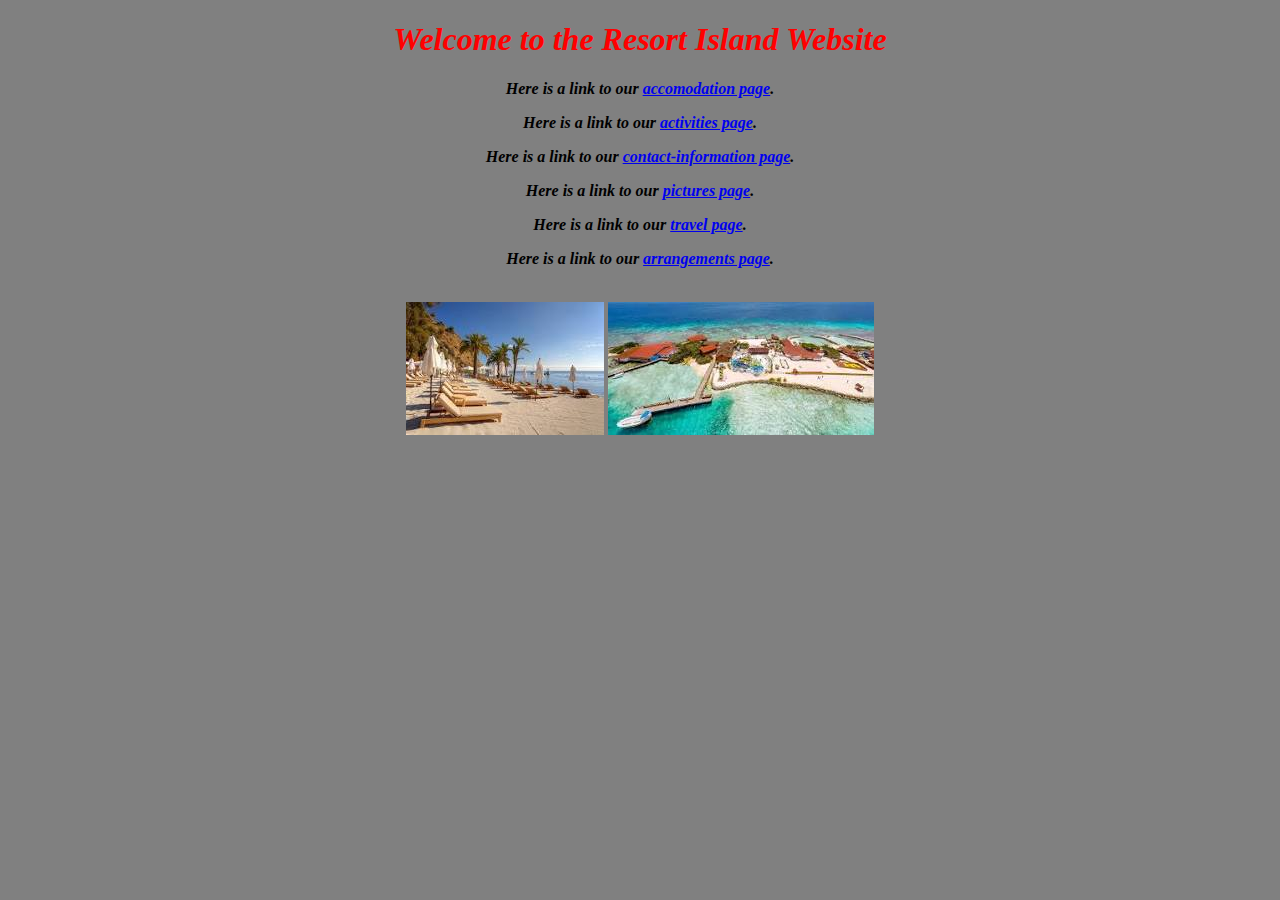
<file: index.html>
<!DOCTYPE html>
<html lang="en" dir="ltr">
  <head>
    <meta charset="utf-8">
    <title>Resort Website</title>
    <link rel="stylesheet" href="css/style.css" type="text/css">
  </head>
  <body>
    <h1>Welcome to the Resort Island Website</h1>
    <p>Here is a link to our <a href="accomodation.html">accomodation page</a>. </p>
    <p>Here is a link to our <a href="activities.html">activities page</a>. </p>
    <p>Here is a link to our <a href="contact-information.html">contact-information page</a>. </p>
    <p>Here is a link to our <a href="pictures.html">pictures page</a>. </p>
    <p>Here is a link to our <a href="travel.html">travel page</a>. </p>
    <p>Here is a link to our <a href="arrangements.html">arrangements page</a>. </p>

    <br>

    <img src="images/index.jpeg" alt="">
    <img src="images/index2.jpeg" alt="">


  </body>
</html>
</file>
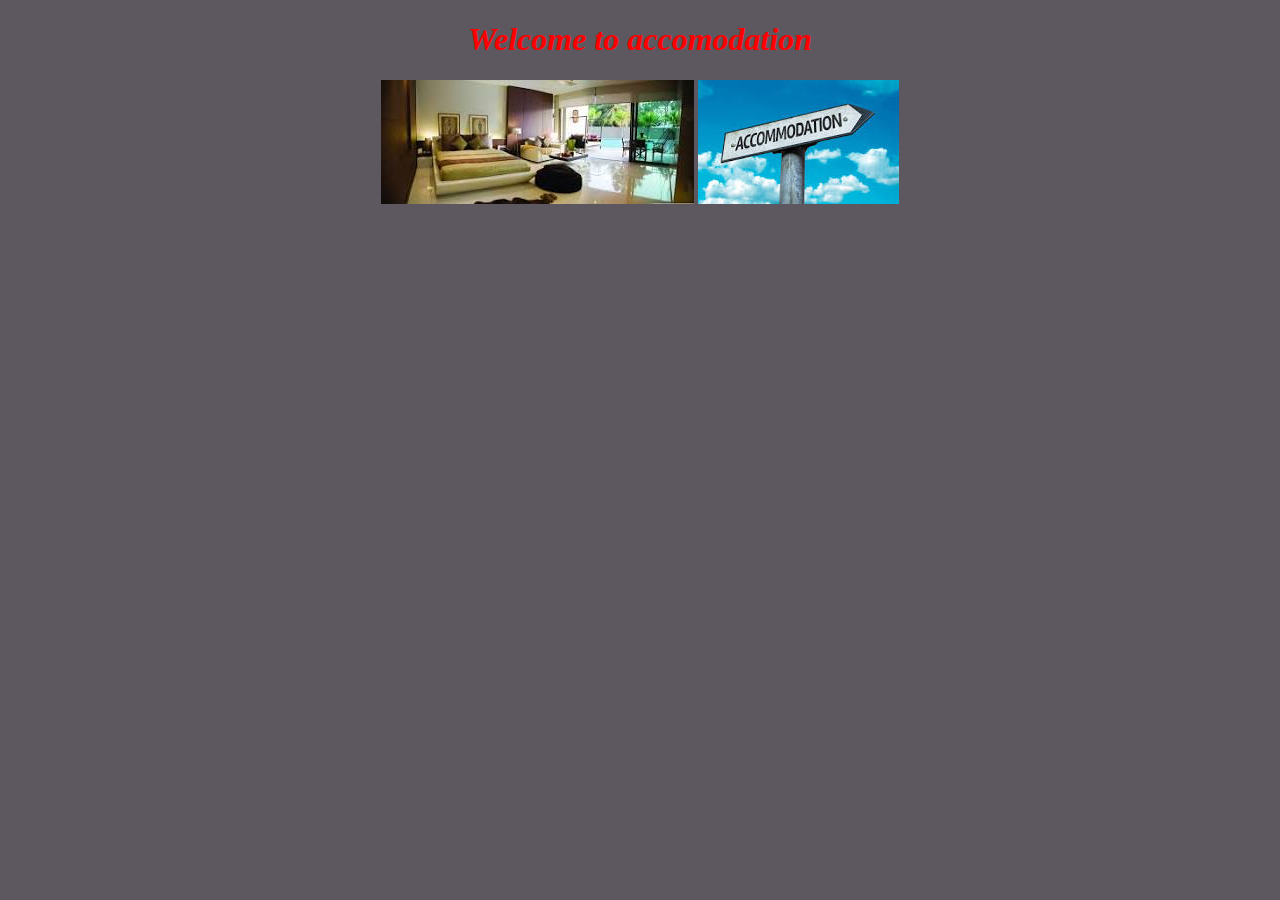
<file: accomodation.html>
<!DOCTYPE html>
<html lang="en" dir="ltr">
  <head>
    <meta charset="utf-8">
    <title>accomodation</title>
    <link rel="stylesheet" href="css/style.css">
  </head>
  <body id="accomodation">
    <h1>Welcome to accomodation</h1>
    <img src="images/accomodation.jpeg" alt="accomodation">
    <img src="images/accomodation1.jpeg" alt="accomodation">

  </body>
</html>
</file>
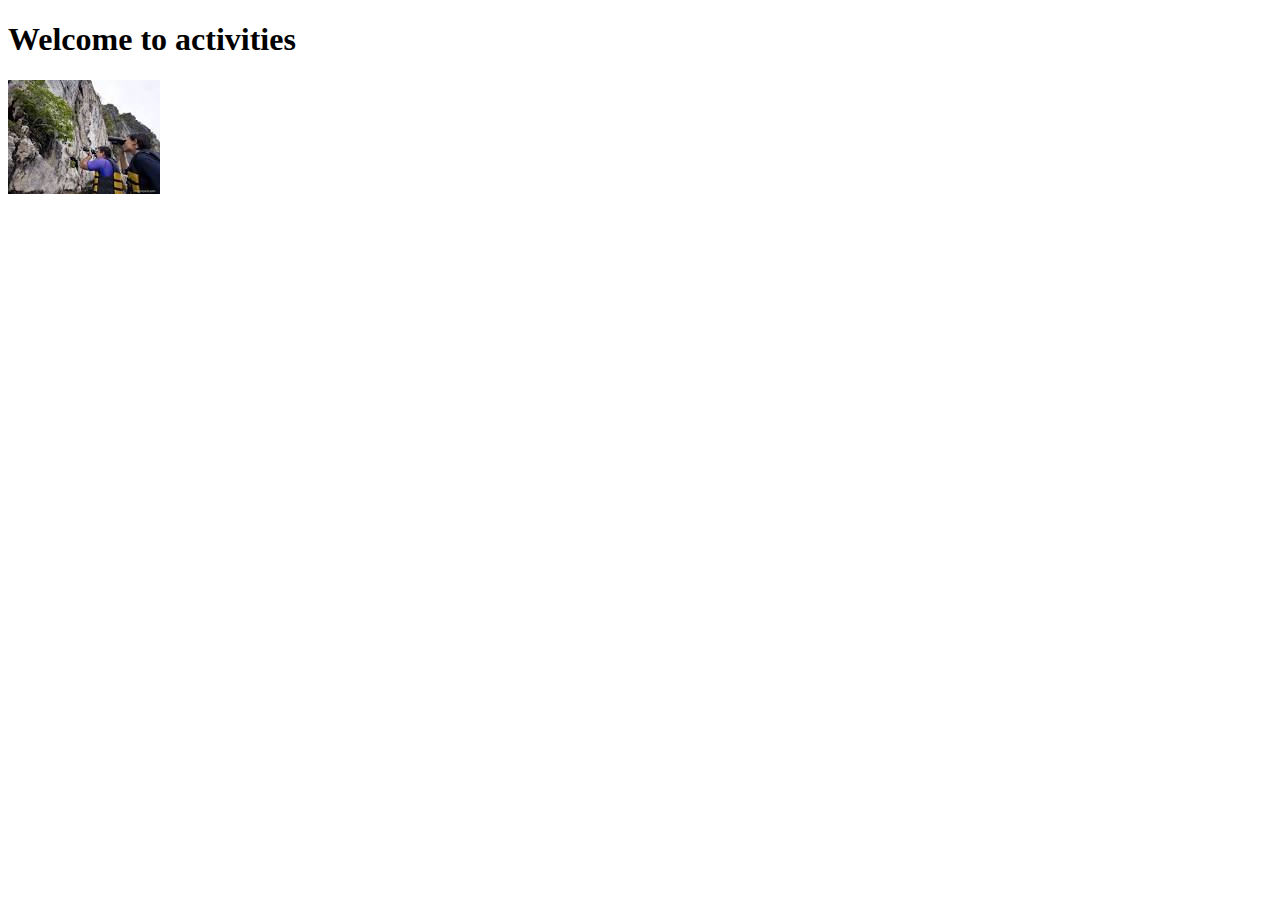
<file: activities.html>
<!DOCTYPE html>
<html lang="en" dir="ltr">
  <head>
    <meta charset="utf-8">
    <title>Activities</title>
  </head>
  <body id="activities">
    <h1>Welcome to activities</h1>
    <img src="images/activities.jpeg" alt="">


  </body>
</html>
</file>
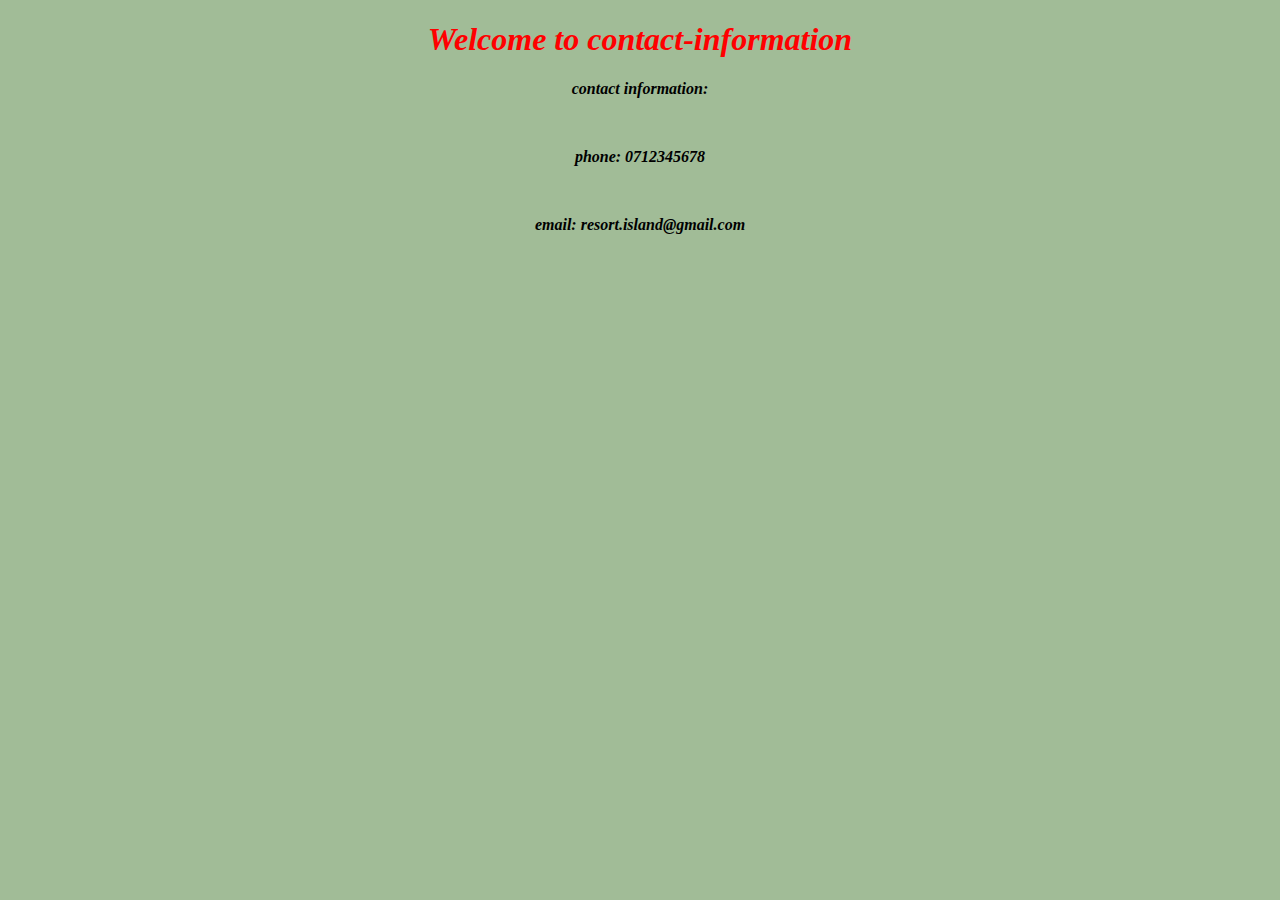
<file: contact-information.html>
<!DOCTYPE html>
<html lang="en" dir="ltr">
  <head>
    <meta charset="utf-8">
    <title>contact-information</title>
    <link rel="stylesheet" href="css/style.css">
  </head>
  <body id="contact-information">
    <h1>Welcome to contact-information</h1>
    <p>contact information:</p>
    <br>
    <p>phone: 0712345678</p>
    <br>
    <p>email: resort.island@gmail.com</p>

  </body>
</html>
</file>
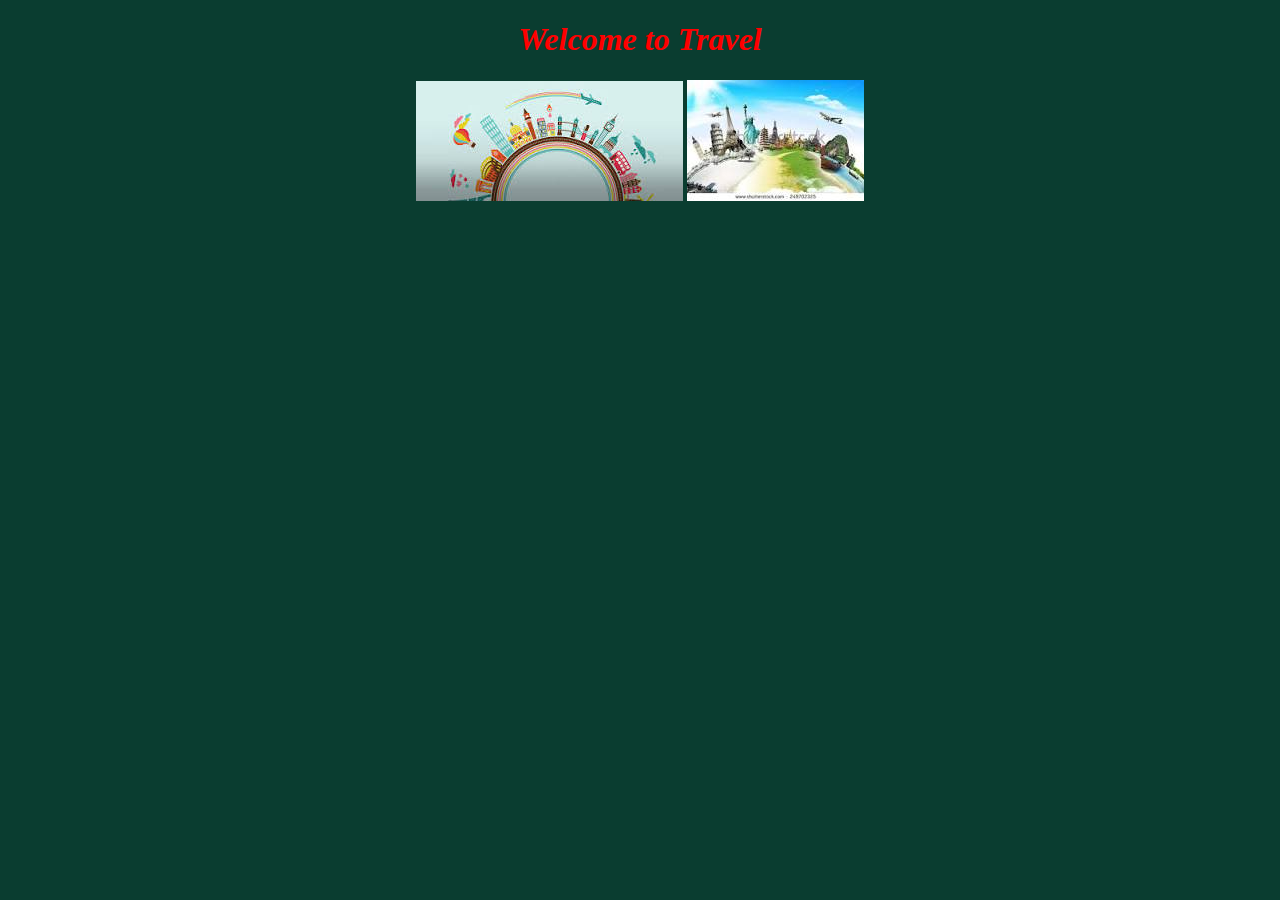
<file: travel.html>
<!DOCTYPE html>
<html lang="en" dir="ltr">
  <head>
    <meta charset="utf-8">
    <title>travel</title>
    <link rel="stylesheet" href="css/style.css">
  </head>
  <body id="travel">
    <h1>Welcome to Travel</h1>
    <img src="images/travel.jpeg" alt="travel">
    <img src="images/travel1.jpeg" alt="travel">

  </body>
</html>
</file>
<file: css/style.css>
body{
  background-color: gray;
  text-align: center;
  font-family: serif;
  font-style: italic;
  font-weight: bold;
  font-size: 16px;
}
h1{
  color: red;
  }
  #accomodation{
    background-color: #5D585F;
  }
  #activities{
    background-color: #A7AFC3;
  }
  #arrangements{
      background-color: #0E204D;
  }
#travel{
  background-color: #0A3D30;
}
#contact-information
{
  background-color: #A1BC97;
}
</file>
